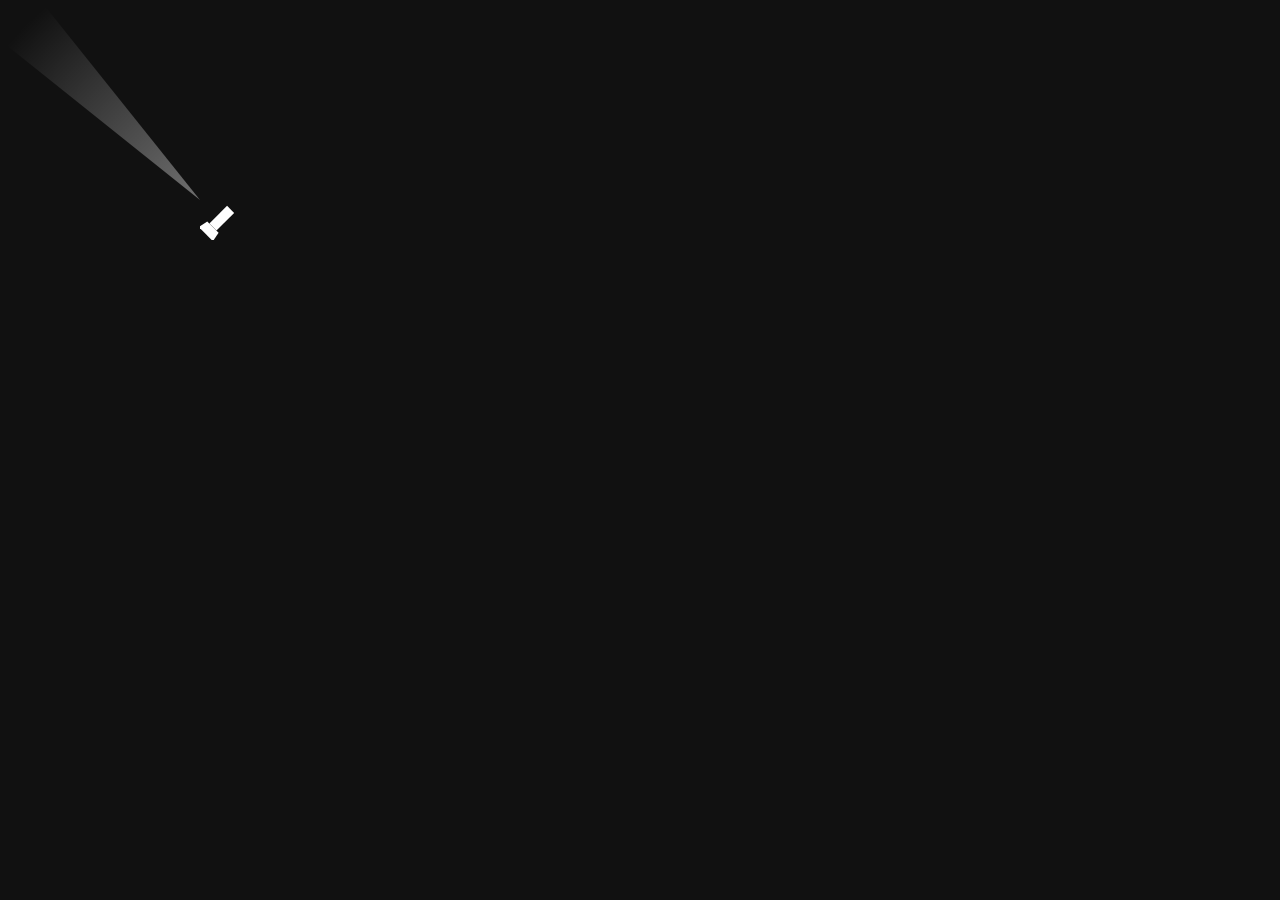
<file: the-grand-voyage-final/test-svg.html>
<!DOCTYPE html>
<html>
<body style="background: #111;">
  <div style="position: absolute; top: 200px; left: 200px;">
    <!-- Flashlight wrapper -->
    <div style="position: relative;">
      
      <!-- Beam (pointing top-left) -->
      <div style="
        position: absolute;
        width: 250px;
        height: 250px;
        background: radial-gradient(circle at bottom right, rgba(255,255,255,0.4) 0%, transparent 70%);
        clip-path: polygon(100% 100%, 0 20%, 0 0, 20% 0);
        bottom: 0px;
        right: 0px;
        transform-origin: bottom right;
        pointer-events: none;
      "></div>

      <!-- Flashlight Body (pointing top-left) -->
      <svg width="40" height="40" viewBox="0 0 40 40" style="position: absolute; top: 0; left: 0; pointer-events: none;">
        <g transform="rotate(-45 20 20)">
          <!-- We want it to point left, then rotate -->
          <path d="M10 15 L35 15 L35 25 L10 25 Z" fill="#fff"/>
          <path d="M10 12 L0 10 L0 30 L10 28 Z" fill="#fff"/>
        </g>
      </svg>
      
    </div>
  </div>
</body>
</html>
</file>
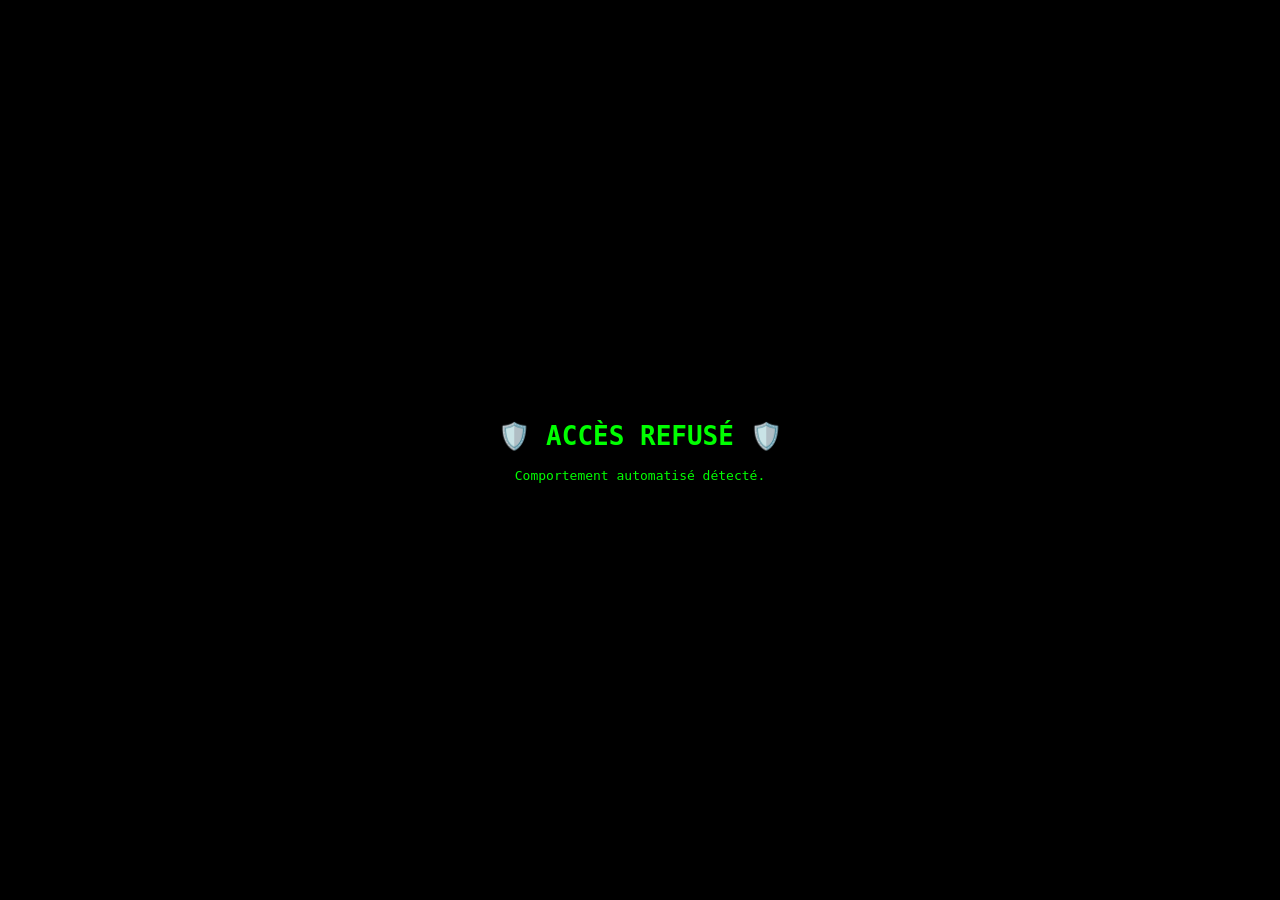
<file: public_html/legal/mentions.html>
<!DOCTYPE html>
<html lang="fr">
<head>
  <meta charset="UTF-8">
  <meta name="viewport" content="width=device-width, initial-scale=1.0">
  <title>Mentions Légales — Belkacem Raber</title>
  <meta name="robots" content="noindex, nofollow">
  <link rel="canonical" href="https://raberbelkacem.com/legal/mentions.html">
  <link rel="preconnect" href="https://fonts.googleapis.com">
  <link href="https://fonts.googleapis.com/css2?family=Space+Grotesk:wght@300;400;500;700&display=swap" rel="stylesheet">
  <style>
    *, *::before, *::after { box-sizing: border-box; margin: 0; padding: 0; }
    :root {
      --bg: #050507; --text: #ffffff;
      --accent: #6366f1; --glow: rgba(99,102,241,0.4);
    }
    body {
      background: var(--bg); color: var(--text);
      font-family: 'Space Grotesk', sans-serif;
      -webkit-font-smoothing: antialiased;
      line-height: 1.8;
    }
    a { color: var(--accent); text-decoration: none; }
    a:hover { text-decoration: underline; }

    nav {
      position: fixed; top: 0; left: 0; width: 100%; height: 72px;
      display: flex; align-items: center; justify-content: space-between;
      padding: 0 5vw; z-index: 100;
      background: rgba(5,5,7,0.95);
      border-bottom: 1px solid rgba(255,255,255,0.05);
      backdrop-filter: blur(12px);
    }
    .logo { font-size: 24px; font-weight: 700; letter-spacing: -1px; color: #fff; }
    .nav-back {
      font-size: 12px; letter-spacing: 2px; text-transform: uppercase;
      color: rgba(255,255,255,0.4); transition: color 0.3s;
      display: flex; align-items: center; gap: 8px;
    }
    .nav-back:hover { color: var(--accent); text-decoration: none; }
    .nav-back::before { content: '←'; font-size: 14px; }

    .legal-wrapper {
      max-width: 780px; margin: 0 auto;
      padding: 120px 5vw 80px;
    }

    .legal-tag {
      display: inline-block;
      font-size: 10px; letter-spacing: 4px; text-transform: uppercase;
      color: var(--accent); border: 1px solid rgba(99,102,241,0.25);
      background: rgba(99,102,241,0.06); border-radius: 100px;
      padding: 6px 16px; margin-bottom: 24px;
    }

    h1 {
      font-size: clamp(32px, 5vw, 56px); font-weight: 700;
      letter-spacing: -2px; line-height: 1.05;
      margin-bottom: 12px;
    }

    .legal-date {
      font-size: 12px; color: rgba(255,255,255,0.25);
      letter-spacing: 1px; margin-bottom: 60px;
    }

    .legal-section { margin-bottom: 48px; }

    h2 {
      font-size: 18px; font-weight: 600; letter-spacing: -0.5px;
      color: rgba(255,255,255,0.9); margin-bottom: 14px;
      padding-bottom: 10px;
      border-bottom: 1px solid rgba(255,255,255,0.06);
    }

    p { font-size: 15px; color: rgba(255,255,255,0.55); margin-bottom: 14px; }
    ul { padding-left: 20px; margin-bottom: 14px; }
    ul li { font-size: 15px; color: rgba(255,255,255,0.55); margin-bottom: 6px; }
    strong { color: rgba(255,255,255,0.75); font-weight: 600; }

    .legal-footer {
      margin-top: 60px; padding-top: 30px;
      border-top: 1px solid rgba(255,255,255,0.05);
      font-size: 12px; color: rgba(255,255,255,0.2);
      text-align: center;
    }
  </style>
</head>
<body>

  <nav>
    <a href="../index.html" class="logo">BR.</a>
    <a href="../index.html" class="nav-back">Retour au Portfolio</a>
  </nav>

  <div class="legal-wrapper">
    <div class="legal-tag">Légal</div>
    <h1>Mentions<br>Légales</h1>
    <div class="legal-date">Dernière mise à jour : Avril 2026</div>

    <div class="legal-section">
      <h2>1. Éditeur du Site</h2>
      <p>Ce site est édité à titre personnel par :</p>
      <p>
        <strong>Belkacem Raber</strong><br>
        Consultant Freelance — Architecte IT & Tech Lead<br>
        Email : <a href="#" class="obf-email-link obf-em" data-email-calc="true">Chargement...</a><br>
        Site : <a href="https://raberbelkacem.com">raberbelkacem.com</a>
      </p>
    </div>

    <div class="legal-section">
      <h2>2. Directeur de la Publication</h2>
      <p><strong>Belkacem Raber</strong> est le directeur de la publication du site raberbelkacem.com.</p>
    </div>

    <div class="legal-section">
      <h2>3. Hébergement</h2>
      <p>Ce site est hébergé sur des serveurs professionnels rapides, performants et sécurisés.</p>
    </div>

    <div class="legal-section">
      <h2>4. Propriété Intellectuelle</h2>
      <p>L'ensemble du contenu de ce site (design, textes, animations, code source, visuels, structure narrative) est la propriété exclusive de <strong>Belkacem Raber</strong>.</p>
      <p>Toute reproduction, représentation, modification, publication ou adaptation de tout ou partie des éléments du site, quel que soit le moyen ou le procédé utilisé, est interdite sans l'autorisation préalable et écrite de Belkacem Raber.</p>
      <p>Toute exploitation non autorisée constitue une contrefaçon sanctionnée par les articles L.335-2 et suivants du Code de la Propriété Intellectuelle.</p>
    </div>

    <div class="legal-section">
      <h2>5. Responsabilité</h2>
      <p>Les informations contenues sur ce site sont fournies à titre indicatif. Belkacem Raber s'efforce de maintenir le site à jour et de fournir des informations exactes, mais ne peut garantir l'exhaustivité ou l'absence d'erreur.</p>
      <p>Belkacem Raber ne saurait être tenu responsable des dommages directs ou indirects résultant de l'utilisation du site ou de l'impossibilité d'y accéder.</p>
    </div>

    <div class="legal-section">
      <h2>6. Liens Hypertextes</h2>
      <p>Ce site peut contenir des liens vers des sites externes (LinkedIn, GitHub, etc.). Belkacem Raber n'exerce aucun contrôle sur ces sites et décline toute responsabilité quant à leur contenu.</p>
    </div>

    <div class="legal-section">
      <h2>7. Données Personnelles</h2>
      <p>Pour toute information relative à la collecte et au traitement des données personnelles, veuillez consulter notre <a href="privacy.html">Politique de Confidentialité</a>.</p>
    </div>

    <div class="legal-section">
      <h2>8. Droit Applicable</h2>
      <p>Les présentes mentions légales sont soumises au droit français. En cas de litige, les tribunaux français seront seuls compétents.</p>
    </div>

    <div class="legal-footer">
      © 2026 Belkacem Raber — <a href="privacy.html">Politique de Confidentialité</a> · <a href="../index.html">Retour au Portfolio</a>
    </div>
  </div>

  <script src="../js/modules/security.js"></script>
</body>
</html>
</file>
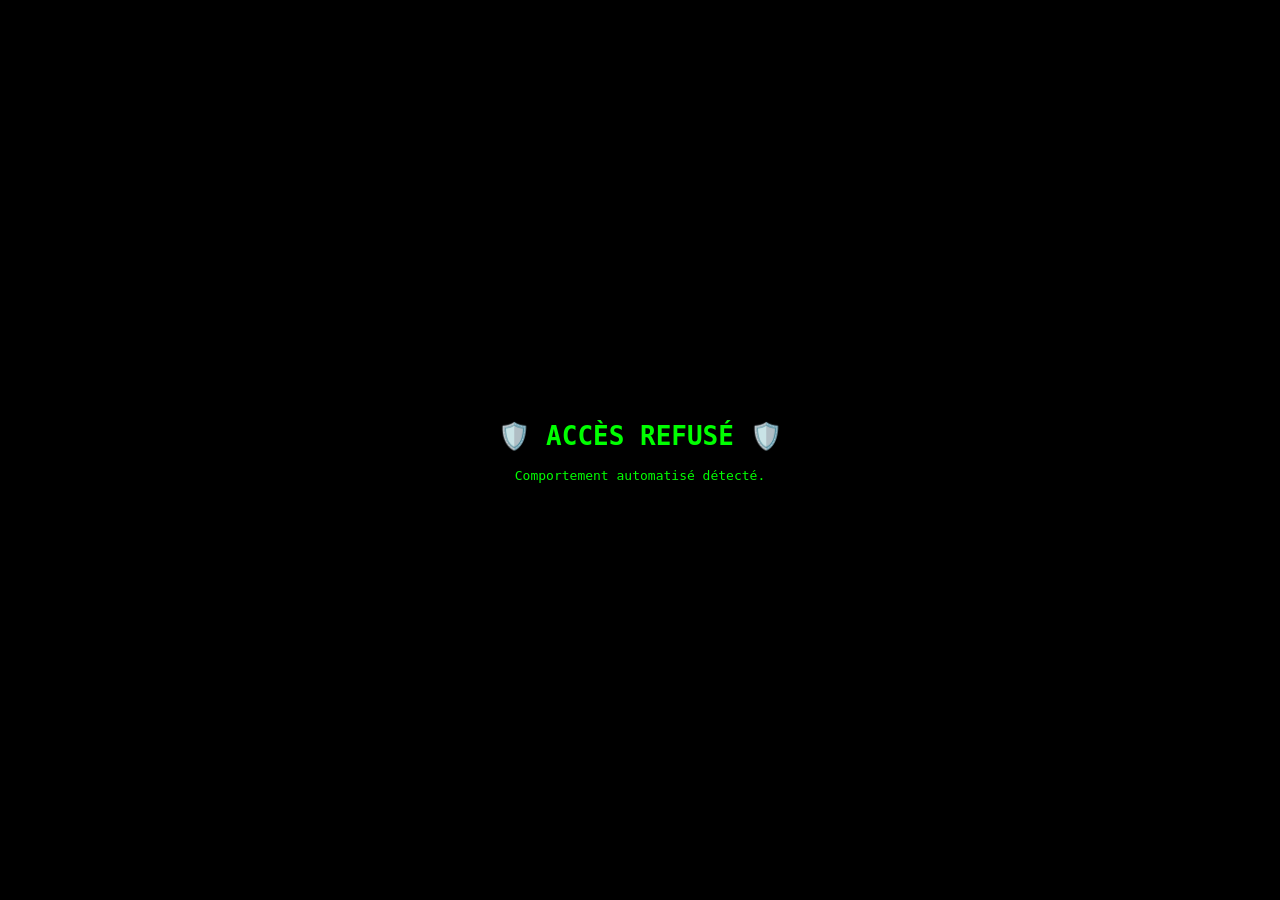
<file: public_html/legal/privacy.html>
<!DOCTYPE html>
<html lang="fr">
<head>
  <meta charset="UTF-8">
  <meta name="viewport" content="width=device-width, initial-scale=1.0">
  <title>Politique de Confidentialité — Belkacem Raber</title>
  <meta name="robots" content="noindex, nofollow">
  <link rel="canonical" href="https://raberbelkacem.com/legal/privacy.html">
  <link rel="preconnect" href="https://fonts.googleapis.com">
  <link href="https://fonts.googleapis.com/css2?family=Space+Grotesk:wght@300;400;500;700&display=swap" rel="stylesheet">
  <style>
    *, *::before, *::after { box-sizing: border-box; margin: 0; padding: 0; }
    :root {
      --bg: #050507; --text: #ffffff;
      --accent: #6366f1; --glow: rgba(99,102,241,0.4);
    }
    body {
      background: var(--bg); color: var(--text);
      font-family: 'Space Grotesk', sans-serif;
      -webkit-font-smoothing: antialiased;
      line-height: 1.8;
    }
    a { color: var(--accent); text-decoration: none; }
    a:hover { text-decoration: underline; }

    /* Nav */
    nav {
      position: fixed; top: 0; left: 0; width: 100%; height: 72px;
      display: flex; align-items: center; justify-content: space-between;
      padding: 0 5vw; z-index: 100;
      background: rgba(5,5,7,0.95);
      border-bottom: 1px solid rgba(255,255,255,0.05);
      backdrop-filter: blur(12px);
    }
    .logo { font-size: 24px; font-weight: 700; letter-spacing: -1px; color: #fff; }
    .nav-back {
      font-size: 12px; letter-spacing: 2px; text-transform: uppercase;
      color: rgba(255,255,255,0.4); transition: color 0.3s;
      display: flex; align-items: center; gap: 8px;
    }
    .nav-back:hover { color: var(--accent); text-decoration: none; }
    .nav-back::before { content: '←'; font-size: 14px; }

    /* Content */
    .legal-wrapper {
      max-width: 780px; margin: 0 auto;
      padding: 120px 5vw 80px;
    }

    .legal-tag {
      display: inline-block;
      font-size: 10px; letter-spacing: 4px; text-transform: uppercase;
      color: var(--accent); border: 1px solid rgba(99,102,241,0.25);
      background: rgba(99,102,241,0.06); border-radius: 100px;
      padding: 6px 16px; margin-bottom: 24px;
    }

    h1 {
      font-size: clamp(32px, 5vw, 56px); font-weight: 700;
      letter-spacing: -2px; line-height: 1.05;
      margin-bottom: 12px;
    }

    .legal-date {
      font-size: 12px; color: rgba(255,255,255,0.25);
      letter-spacing: 1px; margin-bottom: 60px;
    }

    .legal-section { margin-bottom: 48px; }

    h2 {
      font-size: 18px; font-weight: 600; letter-spacing: -0.5px;
      color: rgba(255,255,255,0.9); margin-bottom: 14px;
      padding-bottom: 10px;
      border-bottom: 1px solid rgba(255,255,255,0.06);
    }

    p { font-size: 15px; color: rgba(255,255,255,0.55); margin-bottom: 14px; }
    ul { padding-left: 20px; margin-bottom: 14px; }
    ul li { font-size: 15px; color: rgba(255,255,255,0.55); margin-bottom: 6px; }

    .legal-footer {
      margin-top: 60px; padding-top: 30px;
      border-top: 1px solid rgba(255,255,255,0.05);
      font-size: 12px; color: rgba(255,255,255,0.2);
      text-align: center;
    }
  </style>
</head>
<body>

  <nav>
    <a href="../index.html" class="logo">BR.</a>
    <a href="../index.html" class="nav-back">Retour au Portfolio</a>
  </nav>

  <div class="legal-wrapper">
    <div class="legal-tag">Légal</div>
    <h1>Politique de<br>Confidentialité</h1>
    <div class="legal-date">Dernière mise à jour : Avril 2026</div>

    <div class="legal-section">
      <h2>1. Responsable du Traitement</h2>
      <p>Le responsable du traitement des données est :</p>
      <p><strong>Belkacem Raber</strong><br>
      Consultant Freelance en Architecture IT & Tech Lead<br>
      Email : <a href="#" class="obf-email-link obf-em" data-email-calc="true">Chargement...</a><br>
      Site web : <a href="https://raberbelkacem.com">raberbelkacem.com</a></p>
    </div>

    <div class="legal-section">
      <h2>2. Données Collectées</h2>
      <p>Dans le cadre de l'utilisation du formulaire de contact, les données suivantes peuvent être collectées :</p>
      <ul>
        <li>Prénom et nom</li>
        <li>Adresse email professionnelle</li>
        <li>Nom de l'entreprise (optionnel)</li>
        <li>Description du projet ou de la demande</li>
        <li>Budget estimé (optionnel)</li>
      </ul>
      <p>Aucune donnée sensible (bancaire, médicale, etc.) n'est collectée via ce site.</p>
    </div>

    <div class="legal-section">
      <h2>3. Finalité du Traitement</h2>
      <p>Les données collectées sont utilisées exclusivement pour :</p>
      <ul>
        <li>Répondre à vos demandes de devis, de collaboration ou de meeting</li>
        <li>Assurer le suivi de la relation commerciale</li>
        <li>Vous contacter dans le cadre d'un projet en cours</li>
      </ul>
      <p>Vos données ne sont en aucun cas revendues, cédées ou partagées avec des tiers à des fins commerciales.</p>
    </div>

    <div class="legal-section">
      <h2>4. Cookies et Analytique</h2>
      <p>Ce site utilise <strong>Google Analytics 4</strong> (GA4) avec le mode de consentement v2. La collecte de données analytiques n'est activée qu'après votre consentement explicite via la bannière de cookies.</p>
      <p>Les cookies utilisés sont :</p>
      <ul>
        <li><strong>_ga, _ga_*</strong> — Cookies analytiques Google (durée : 13 mois). Activés uniquement avec consentement.</li>
        <li><strong>cookie_consent</strong> — Mémorisation de votre choix de consentement (durée : 6 mois).</li>
      </ul>
      <p>Vous pouvez retirer votre consentement à tout moment en cliquant sur "Gérer les cookies" en bas de page.</p>
    </div>

    <div class="legal-section">
      <h2>5. Durée de Conservation</h2>
      <p>Les données transmises via le formulaire de contact sont conservées pour une durée maximale de <strong>3 ans</strong> à compter du dernier contact, conformément aux recommandations de la CNIL.</p>
    </div>

    <div class="legal-section">
      <h2>6. Vos Droits (RGPD)</h2>
      <p>Conformément au Règlement Général sur la Protection des Données (RGPD), vous disposez des droits suivants :</p>
      <ul>
        <li><strong>Droit d'accès</strong> — accéder aux données vous concernant</li>
        <li><strong>Droit de rectification</strong> — corriger des données inexactes</li>
        <li><strong>Droit à l'effacement</strong> — demander la suppression de vos données</li>
        <li><strong>Droit à la portabilité</strong> — obtenir vos données dans un format structuré</li>
        <li><strong>Droit d'opposition</strong> — vous opposer à certains traitements</li>
      </ul>
      <p>Pour exercer ces droits, contactez : <a href="#" class="obf-email-link obf-em" data-email-calc="true">Chargement...</a></p>
    </div>

    <div class="legal-section">
      <h2>7. Hébergement</h2>
      <p>Ce site est hébergé sur des serveurs professionnels rapides et sécurisés. Vos échanges avec ce site sont chiffrés via HTTPS (TLS).</p>
    </div>

    <div class="legal-section">
      <h2>8. Contact & Réclamations</h2>
      <p>Pour toute question relative à la protection de vos données ou pour exercer vos droits, contactez-moi à : <a href="#" class="obf-email-link obf-em" data-email-calc="true">Chargement...</a></p>
      <p>Vous avez également le droit de déposer une réclamation auprès de la <strong>CNIL</strong> : <a href="https://www.cnil.fr" target="_blank" rel="noopener">www.cnil.fr</a></p>
    </div>

    <div class="legal-footer">
      © 2026 Belkacem Raber — <a href="mentions.html">Mentions Légales</a> · <a href="../index.html">Retour au Portfolio</a>
    </div>
  </div>

  <script src="../js/modules/security.js"></script>
</body>
</html>
</file>
